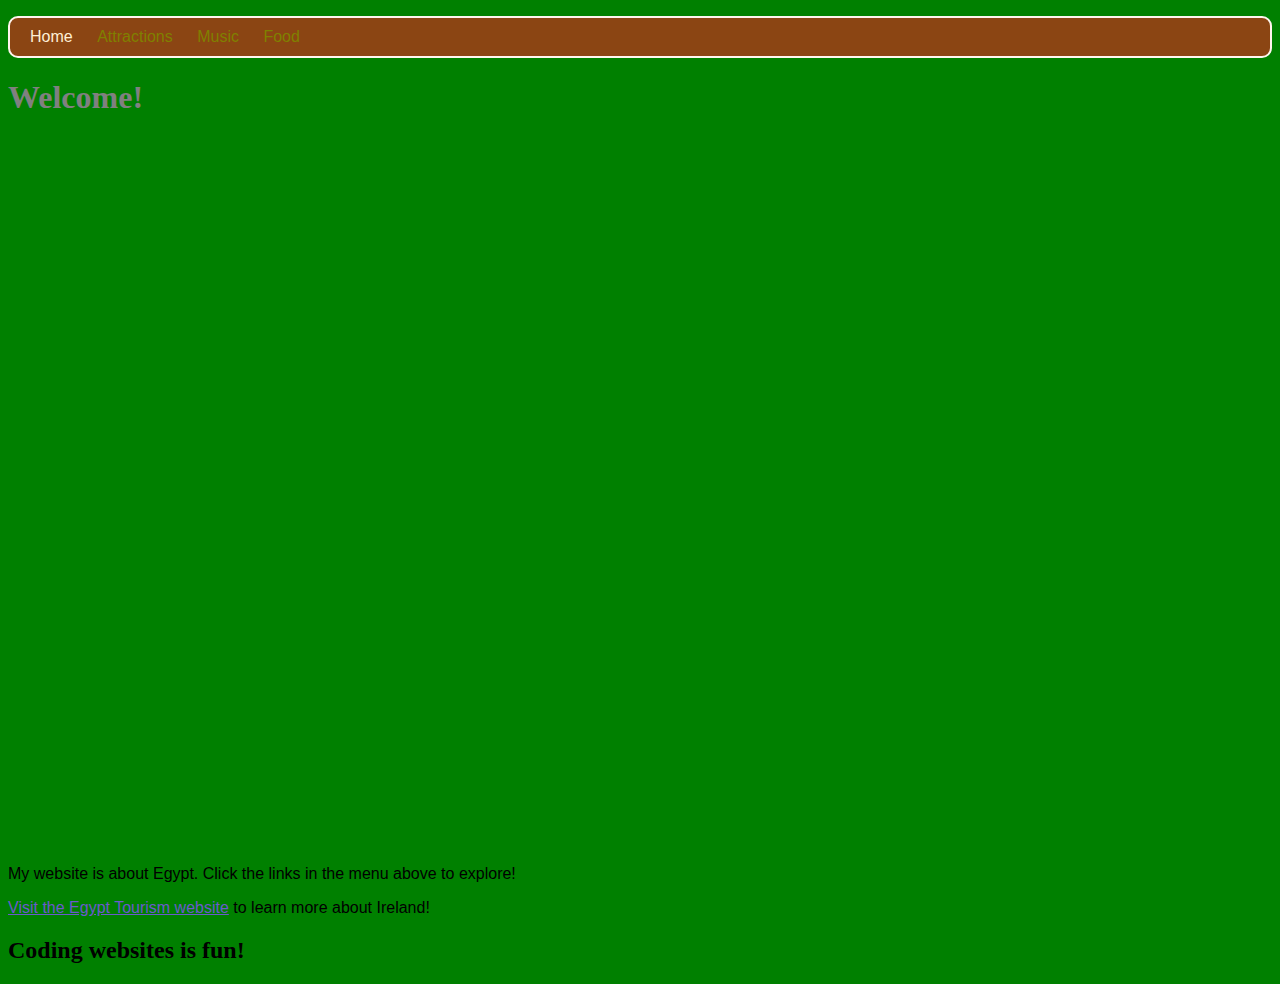
<file: index.html>
<!DOCTYPE html>
<html>
	<head>
		<title>Home</title>
		<link rel="stylesheet" href="styles.css">
		<meta charset="utf-8"/>
	</head>
	<body>
    <header>
      <nav>
        <ul>
          <li>Home</li>
          <li><a href="attractions.html">Attractions</a></li>
          <li><a href="music.html">Music</a></li>
          <li><a href="food.html">Food</a></li>
        </ul>
      </nav>
    </header>
		<main>	
		
  		<h1>Welcome!</h1>
  		<div style="position:relative;height:0;padding-bottom:56.25%"><iframe src="https://www.youtube.com/watch?v=zYxC14pCaJ0" width="640" height="360" frameborder="0" style="position:absolute;width:100%;height:100%;left:0" allowfullscreen></iframe></div>
  		<p>
        My website is about Egypt. Click the links in the menu above to explore!
      </p>
      
      <p>
        <a href="https://en.wikipedia.org/wiki/Egypt">Visit the Egypt Tourism website</a> to learn more about Ireland!
      </p>
  		<h2>
  		  Coding websites is fun!
  		</h2>
		</main>
  	<footer>
  	  
  	</footer>	
	</body>
</html>
</file>
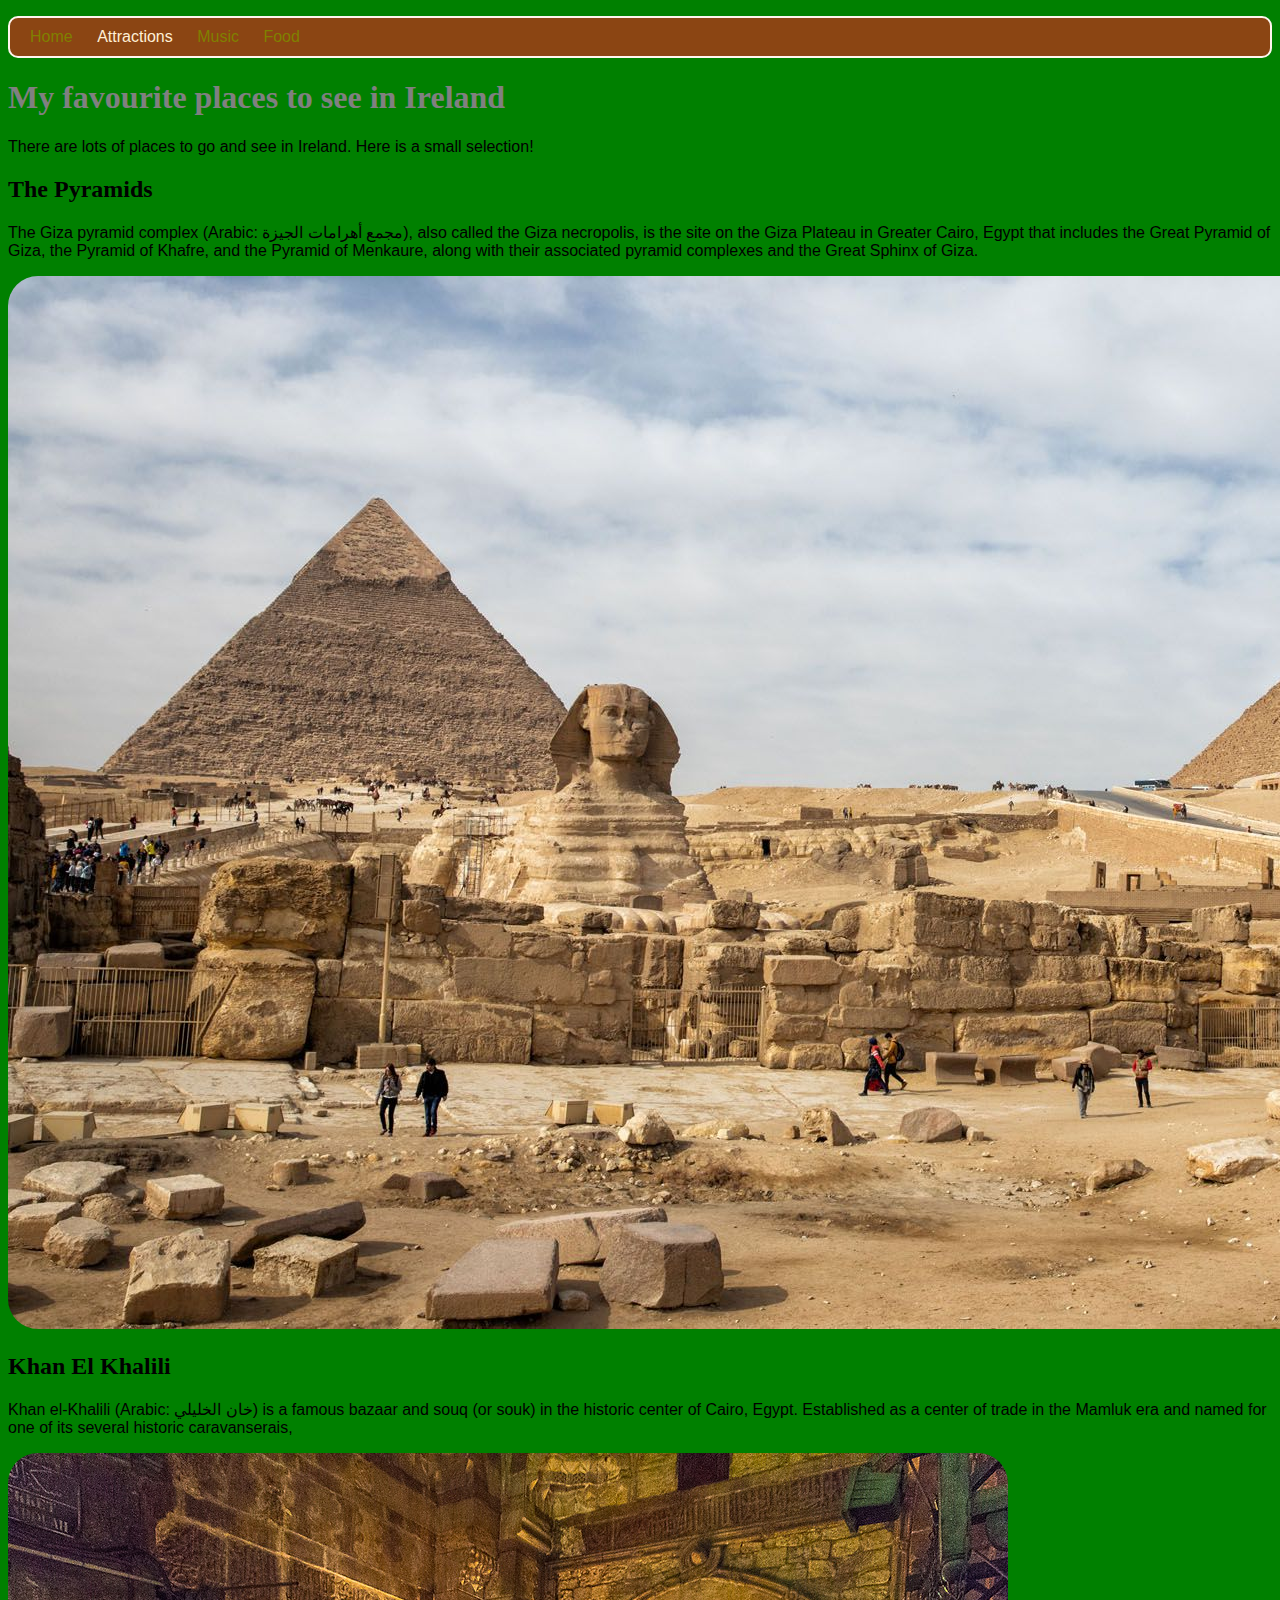
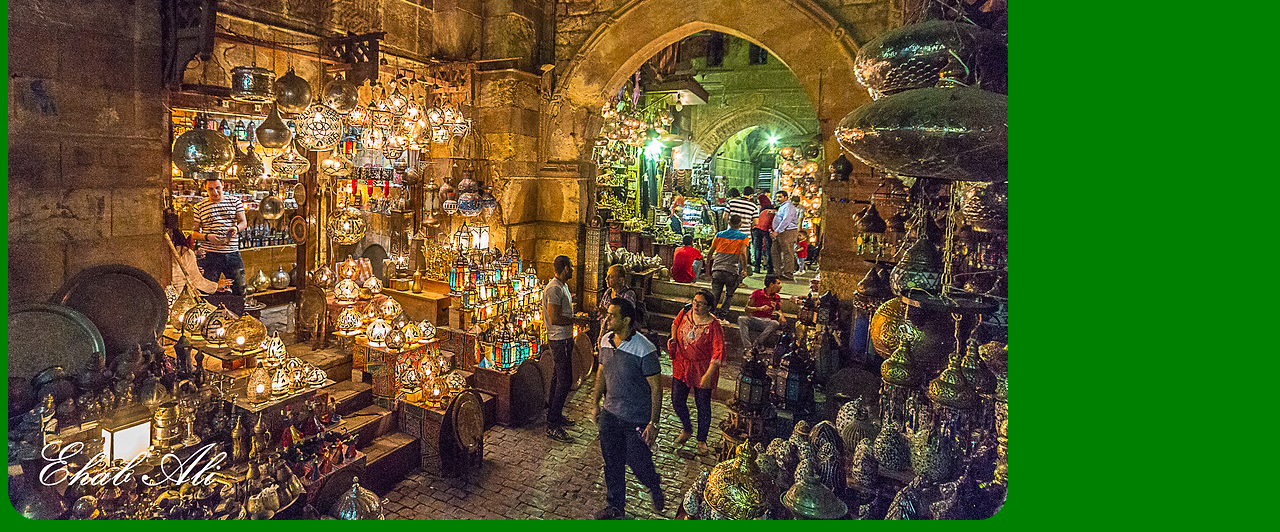
<file: attractions.html>
<!DOCTYPE html>
<html>
	<head>
		<title>Attractions in Egypt</title>
		<link rel="stylesheet" href="styles.css">
		<meta charset="utf-8"/>
	</head>
	<body>
	  <header>
	    <nav>
        <ul>
          <li><a href="index.html">Home</a></li>
          <li>Attractions</li>
          <li><a href="music.html">Music</a></li>
          <li><a href="food.html">Food</a></li>
        </ul>
      </nav>
	  </header>
	  <main>
	    
	    
      <h1>My favourite places to see in Ireland</h1>
      <p>
       There are lots of places to go and see in Ireland.
       Here is a small selection!
      </p>  
      
      <h2>The Pyramids</h2>
      <p>
        The Giza pyramid complex (Arabic: مجمع أهرامات الجيزة), also called
        the Giza necropolis, is the site on the Giza Plateau in Greater
        Cairo, Egypt that includes the Great Pyramid of Giza, the Pyramid of
        Khafre, and the Pyramid of Menkaure, along with their associated
        pyramid complexes and the Great Sphinx of Giza.
      </p>
      <img src="./the pyramids.jpg" class="mediumPictures" />
      <h2>Khan El Khalili</h2>
      <p>
        Khan el-Khalili (Arabic: خان الخليلي) is a famous bazaar and souq
        (or souk) in the historic center of Cairo, Egypt. Established as a
        center of trade in the Mamluk era and named for one of its several
        historic caravanserais,
      </p>
      <img src="./khankhalili.jpg" class="mediumPictures" />
    	  
		  <!-- <h2>Places to Visit in Dublin</h2>
		  <iframe src="https://www.google.com/maps/embed?pb=!1m18!1m12!1m3!1d152515.98633810444!2d-6.385786963763906!3d53.324238066857994!2m3!1f0!2f0!3f0!3m2!1i1024!2i768!4f13.1!3m3!1m2!1s0x48670e80ea27ac2f%3A0xa00c7a9973171a0!2sDublin!5e0!3m2!1sen!2sie!4v1496070218660" width="400px" height="200px" frameborder="0" style="border:0" allowfullscreen></iframe>
		  
		  <p>Dublin is the capital city of Ireland. Here are some of the things to see there:</p>
		    <ul>
		      <li>Dublin Zoo</li>
		      <li>Wax Museum</li>
		      <li>Epic Ireland</li>
		    </ul> -->
		  
	  </main>
	  <footer>
	    
	  </footer>
	</body>
</html>
</file>
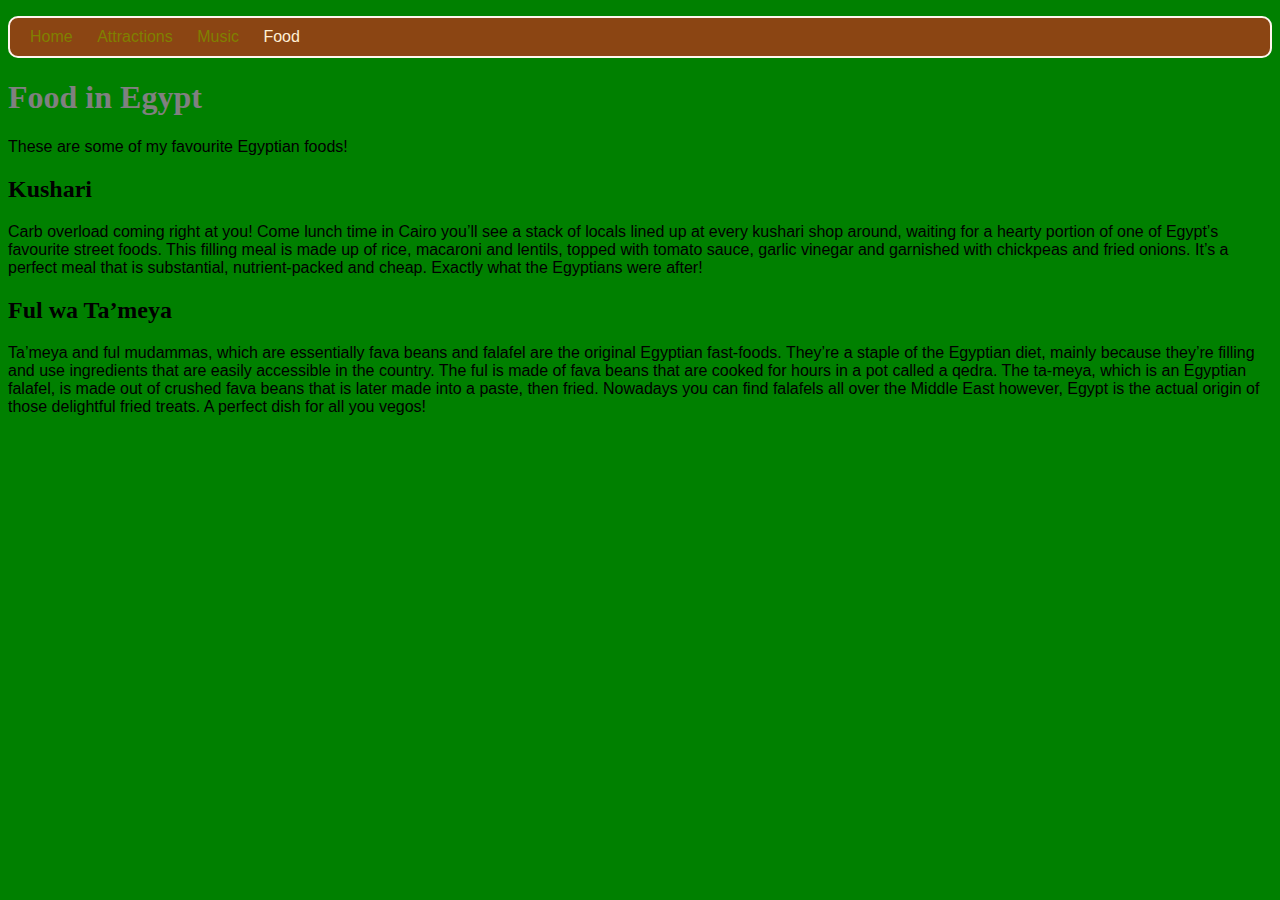
<file: food.html>
<!DOCTYPE html>
<html>
	<head>
		<title>Irish Food</title>
		<link rel="stylesheet" href="styles.css">
		<meta charset="utf-8"/>
	</head>
	<body>
	  <header>
	    <nav>
        <ul>
          <li><a href="index.html">Home</a></li>
          <li><a href="attractions.html">Attractions</a></li>
          <li><a href="music.html">Music</a></li>
          <li>Food</li>
        </ul>
      </nav>
	  </header>
	  <main>
	    
      <h1>Food in Egypt</h1>
      <p>These are some of my favourite Egyptian foods!</p>

        <h2>Kushari</h2>
        <p>
          Carb overload coming right at you! Come lunch time in Cairo you’ll
          see a stack of locals lined up at every kushari shop around, waiting
          for a hearty portion of one of Egypt’s favourite street foods. This
          filling meal is made up of rice, macaroni and lentils, topped with
          tomato sauce, garlic vinegar and garnished with chickpeas and fried
          onions. It’s a perfect meal that is substantial, nutrient-packed and
          cheap. Exactly what the Egyptians were after!
        </p>

        <h2>Ful wa Ta’meya</h2>
        <p>
          Ta’meya and ful mudammas, which are essentially fava beans and
          falafel are the original Egyptian fast-foods. They’re a staple of
          the Egyptian diet, mainly because they’re filling and use
          ingredients that are easily accessible in the country. The ful is
          made of fava beans that are cooked for hours in a pot called a
          qedra. The ta-meya, which is an Egyptian falafel, is made out of
          crushed fava beans that is later made into a paste, then fried.
          Nowadays you can find falafels all over the Middle East however,
          Egypt is the actual origin of those delightful fried treats. A
          perfect dish for all you vegos!
        </p>

	  </main>
	  <footer>
	    
	  </footer>
	</body>
</html>
</file>
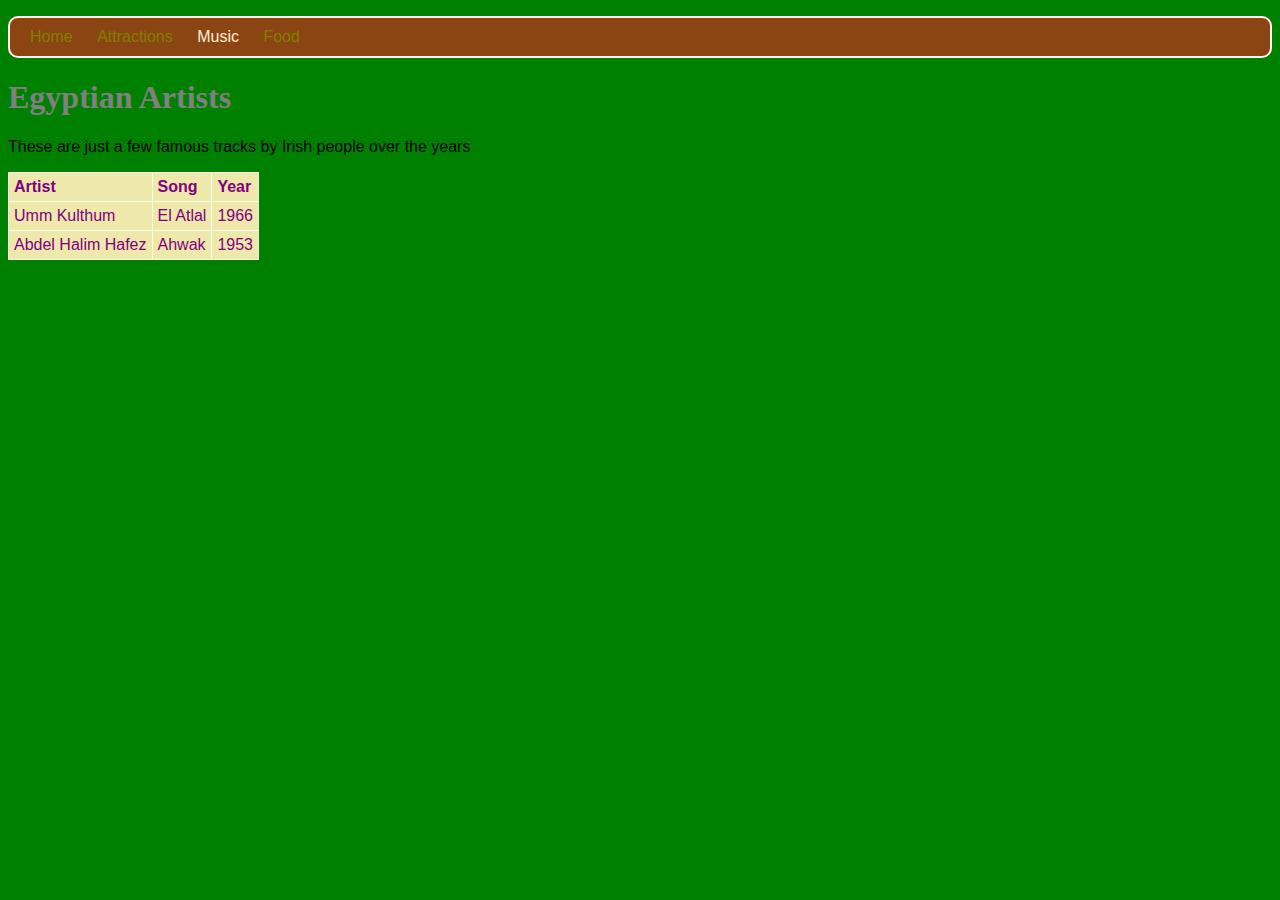
<file: music.html>
<!DOCTYPE html>
<html>
	<head>
		<title>Music in Egypt</title>
		<link rel="stylesheet" href="styles.css">
		<meta charset="utf-8"/>
	</head>
	<body>
	  <header>
	    <nav>
        <ul>
          <li><a href="index.html">Home</a></li>
          <li><a href="attractions.html">Attractions</a></li>
          <li>Music</li>
          <li><a href="food.html">Food</a></li>
        </ul>
      </nav>
	  </header>
	  <main>
	   
	    <h1>Egyptian Artists</h1>   
	    <p>
	      These are just a few famous tracks by Irish people over the years 
	    </p>
	    
	    
	      
	    <table>
			<tr>
			  <th>Artist</th>
			  <th>Song</th>
			  <th>Year</th>
			</tr>
			<tr>
			  <td>Umm Kulthum</td>
			  <td>El Atlal</td>
			  <td>1966</td>
			</tr>
			<tr>
			  <td>Abdel Halim Hafez</td>
			  <td>Ahwak</td>
			  <td>1953</td>
			</tr>
  
	    
	    
	  </main>
	  <footer>
	    
	  </footer>
	</body>
</html>
</file>
<file: styles.css>
body{
  background-color: green;
  font-family: Arial, Helvetica, sans-serif;
}
h1{
  color: gray;
  font-family:'Times New Roman', Times, serif;
}
h2{
  font-family:'Times New Roman', Times, serif;
}
a{
  color: slateblue;
}
nav ul{
  background-color: saddlebrown;
  border-width: 2px;
  border-style: solid;
  border-radius: 10px;
  border-color: seashell;
  padding: 10px;
}
nav ul li{
  list-style-type: none;
  display: inline;
  margin-left: 10px;
  margin-right: 10px;
  color: papayawhip;
}
nav ul li a {
  text-decoration: none;
  color: olive;
}
img{
  border-radius: 30px;
}
div{
  position: relative;
  padding-bottom: 40%;
}
table, th , td{
  border: 1px solid honeydew ;
  border-collapse: collapse;
}
tr{
  background-color: palegoldenrod;
}
th,td{
  vertical-align: top;
  text-align: left;
  padding: 5px;
  color: purple;
}
iframe{
  position: absolute;
  width: 100%;
  height: 100%;
}
</file>
